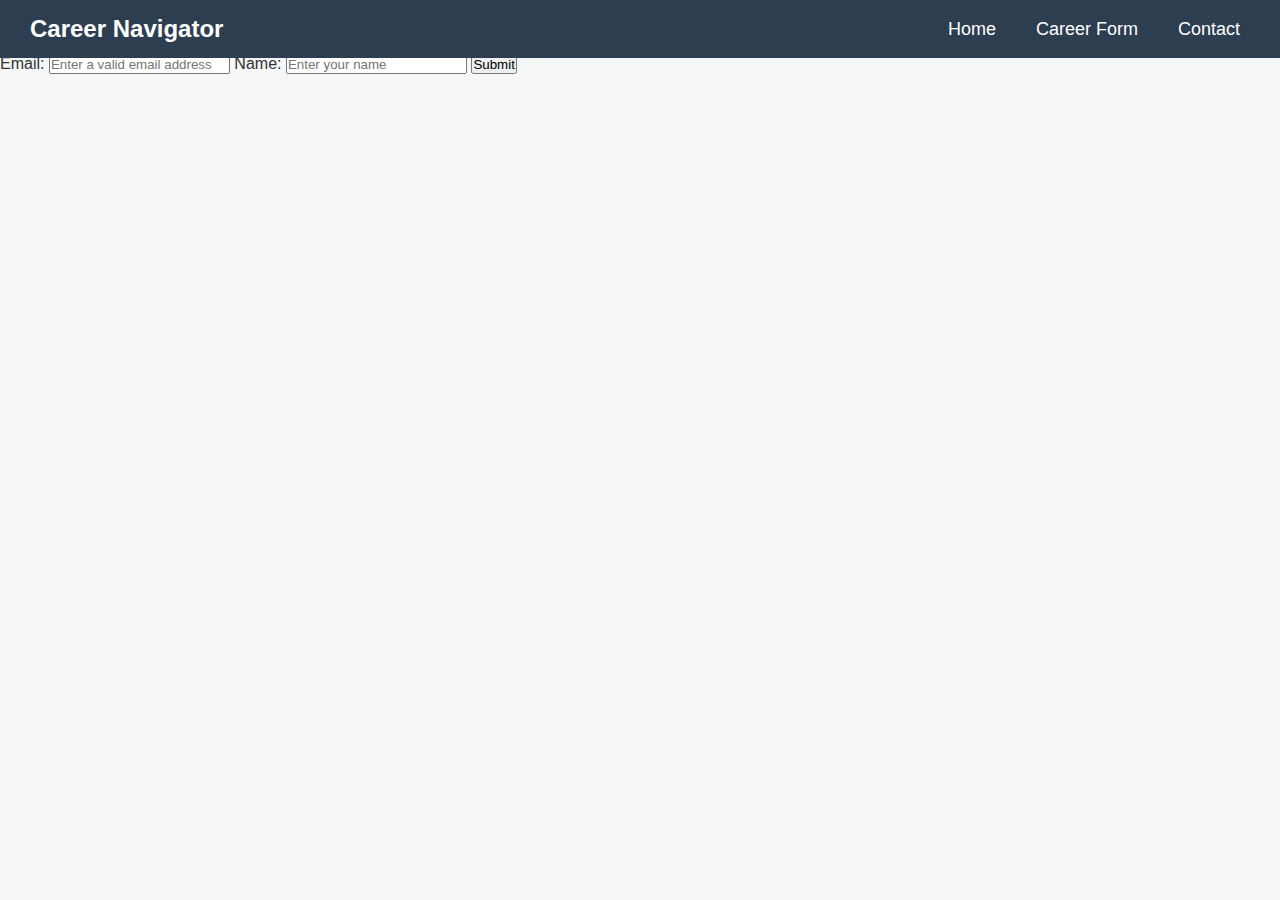
<file: pages/contact.html>
<!DOCTYPE html>
<html>
<head>
  <title>Contact - AI Career Advisor</title>
  <link rel="stylesheet" href="../style.css">
</head>
<body>
  <nav class="navbar">
    <div class="nav-logo">Career Navigator</div>
    <ul class="nav-links">
      <li><a href="../index.html">Home</a></li>
      <li><a href="career_insights.html">Career Form</a></li>
      <!-- <li><a href="pages/career_insights">Insights</a></li> -->
      <li><a href="contact.html">Contact</a></li>
    </ul>
  </nav>
<div class="contact-section">
    <form class="contact-form">
      <h1>Contact Us</h1>
      <p class="subheading">Any questions or remarks? Just write us a message!</p>
      <label>Email:</label>
      <input type="email" placeholder="Enter a valid email address" required>
      <label>Name:</label>
      <input type="text" placeholder="Enter your name" required>
      <button type="submit">Submit</button>
    </form>
  </div>
  
</body>
</html>
</file>
<file: style.css>
* {
      margin: 0;
      padding: 0;
      box-sizing: border-box;
    }

    body, html {
      height: 100%;
      font-family: 'Segoe UI', sans-serif;
    }

    /* Navbar */
    .navbar {
      display: flex;
      justify-content: space-between;
      align-items: center;
      padding: 20px 40px;
      background-color: rgba(0, 0, 0, 0.6);
      color: white;
      position: fixed;
      width: 100%;
      top: 0;
      z-index: 10;
    }

    .nav-logo {
      font-size: 24px;
      font-weight: bold;
    }

    .nav-links {
      list-style: none;
      display: flex;
      gap: 20px;
    }

    .nav-links li a {
      color: white;
      text-decoration: none;
      font-size: 18px;
    }

    .nav-links li a:hover {
      text-decoration: underline;
    }

    /* Hero section */
    .hero-section {
      background: url('pg.jpg') no-repeat center center/cover;
      height: 100vh;
      display: flex;
      align-items: center;
      justify-content: center;
      position: relative;
      color: white;
      text-align: center;
    }

    .overlay {
      background-color: rgba(0, 0, 0, 0.6); /* dark overlay */
      position: absolute;
      top: 0;
      left: 0;
      right: 0;
      bottom: 0;
      z-index: 1;
    }

    .welcome-content {
      position: relative;
      z-index: 2;
      padding: 20px;
    }

    .welcome-content h1 {
      font-size: 3rem;
      margin-bottom: 20px;
    }

    .welcome-content a.button {
      display: inline-block;
      margin-top: 20px;
      padding: 12px 25px;
      background-color: #4CAF50;
      color: white;
      text-decoration: none;
      border-radius: 25px;
      font-size: 18px;
      transition: background 0.3s;
    }

    .welcome-content a.button:hover {
      background-color: #388E3C;
    }
    /* Reset and Base */
* {
  margin: 0;
  padding: 0;
  box-sizing: border-box;
}

body {
  font-family: 'Segoe UI', sans-serif;
  background: #f4f6f8;
  color: #333;
  min-height: 100vh;
}

/* Navbar */
.navbar {
  background-color: #2c3e50;
  color: white;
  padding: 15px 30px;
  display: flex;
  justify-content: space-between;
  align-items: center;
}

.nav-logo {
  font-size: 24px;
  font-weight: bold;
}

.nav-links {
  list-style: none;
  display: flex;
  gap: 20px;
}

.nav-links li a {
  color: white;
  text-decoration: none;
  font-size: 18px;
  padding: 5px 10px;
  border-radius: 8px;
  transition: background 0.3s;
}

.nav-links li a:hover {
  background-color: #34495e;
}

/* Container and Form */
.container {
  display: flex;
  justify-content: center;
  align-items: center;
  padding-top: 100px;
  padding-bottom: 60px;
}

.career-form {
  background-color: white;
  padding: 40px;
  border-radius: 12px;
  box-shadow: 0 5px 20px rgba(0, 0, 0, 0.1);
  max-width: 600px;
  width: 100%;
}

.career-form h1 {
  text-align: center;
  margin-bottom: 30px;
  font-size: 2.5rem;
  color: #2c3e50;
}

.career-form label {
  display: block;
  margin-top: 20px;
  font-size: 20px;
  font-weight: 500;
}

.career-form input[type="text"],
.career-form input[type="file"],
.career-form input[type="number"],
.career-form select {
  width: 100%;
  padding: 12px;
  font-size: 18px;
  margin-top: 8px;
  border: 1px solid #ccc;
  border-radius: 8px;
}

.career-form button {
  width: 100%;
  padding: 14px;
  margin-top: 30px;
  font-size: 20px;
  font-weight: bold;
  background-color: #4CAF50;
  color: white;
  border: none;
  border-radius: 10px;
  cursor: pointer;
  transition: background-color 0.3s;
}

.career-form button:hover {
  background-color: #388E3C;
}
</file>
